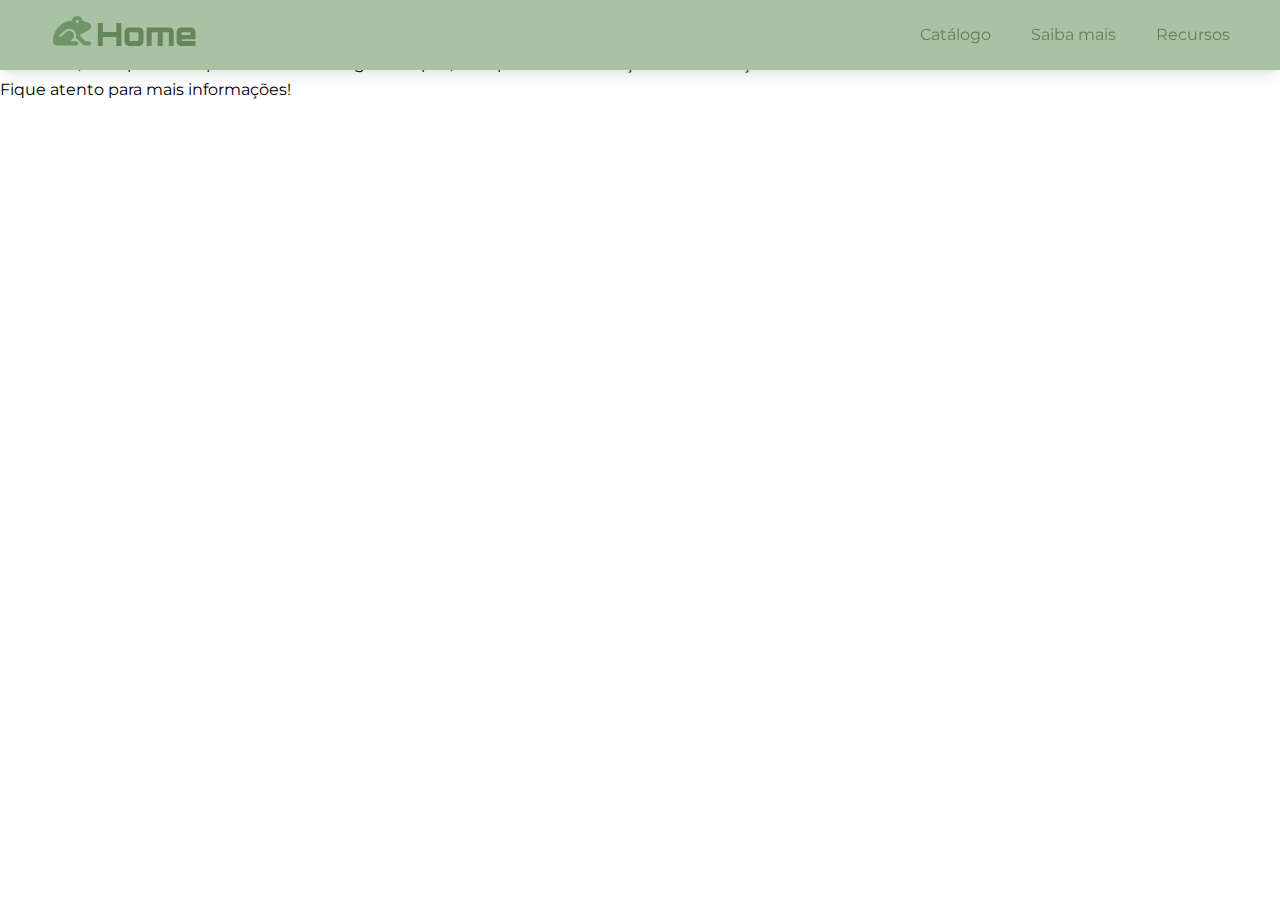
<file: catalogo.html>
<!DOCTYPE html>
<html>

<head>
    <meta charset="UTF-8" />
    <meta name="viewport" content="width=device-width, initial-scale=1.0">
    <link rel="preconnect" href="https://fonts.googleapis.com">
    <link rel="preconnect" href="https://fonts.gstatic.com" crossorigin>
    <link
        href="https://fonts.googleapis.com/css2?family=Montserrat:ital,wght@0,100..900;1,100..900&family=Orbitron:wght@400..900&display=swap"
        rel="stylesheet">
    <link rel="stylesheet" href="styles.css">
</head>
<body>
    <header class="header">
        <a href="index.html" outline="none">
        <div id="home" class="nome"><img src="img/sapo_verde.png" weidth="30" height="30">Home</div>
        </a>
        <nav>
            <ul>
                <li id="btnCatalogo">Catálogo</li>
                <li id="btnSaibaMais">Saiba mais</li>
                <li id="btnRecursos">Recursos</li>
            </ul>
        </nav>
    </header>
    <h1>Catálogo de Sapos</h1>
    <p>Em breve, você poderá explorar nosso catálogo de sapos, rãs e pererecas ameaçados de extinção.</p>
    <p>Fique atento para mais informações!</p>
</body>
<script src="./index.js"></script>
</html>
</file>
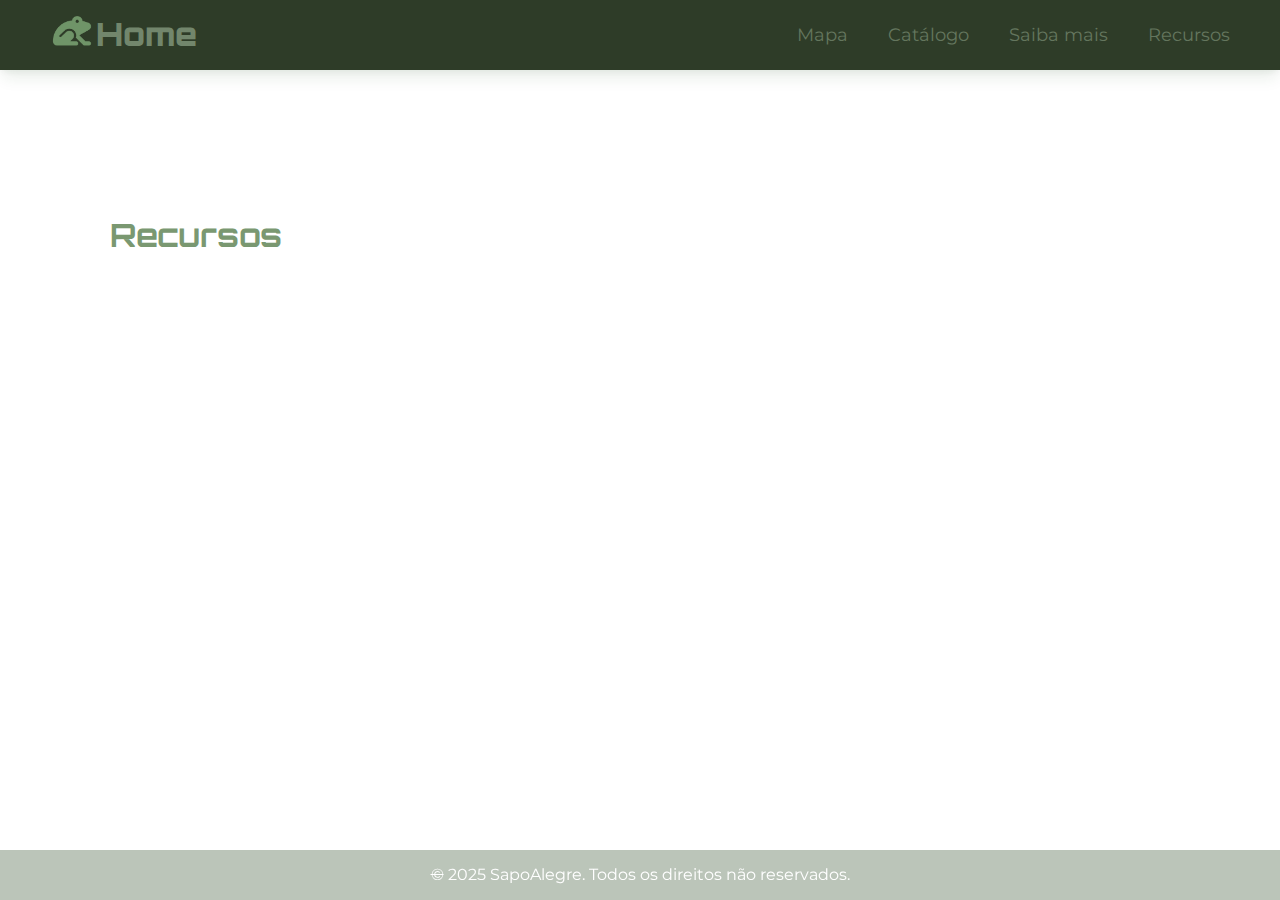
<file: recursos.html>
<!DOCTYPE html>
<html>

<head>
    <meta charset="UTF-8" />
    <meta name="viewport" content="width=device-width, initial-scale=1.0">
    <link rel="preconnect" href="https://fonts.googleapis.com">
    <link rel="preconnect" href="https://fonts.gstatic.com" crossorigin>
    <link
        href="https://fonts.googleapis.com/css2?family=Montserrat:ital,wght@0,100..900;1,100..900&family=Orbitron:wght@400..900&display=swap"
        rel="stylesheet">
    <link rel="stylesheet" href="styles.css">
    <link rel="stylesheet" href="header.css">
</head>

<body>
    <header class="header">
        <a href="index.html" outline="none">
            <div id="home" class="nome"><img src="img/sapo_verde.png" weidth="30" height="30">Home</div>
        </a>
        <nav>
            <ul>
                <li id="btnMapa">Mapa</li>
                <li id="btnCatalogo">Catálogo</li>
                <li id="btnSaibaMais">Saiba mais</li>
                <li id="btnRecursos">Recursos</li>
            </ul>
        </nav>
    </header>
    
    <div class="container">
        <div class="content">
            <h1 class="subtitle">Recursos</h1>
        </div>
    </div>

    <footer class="footer">
        <p><s>&copy;</s> 2025 SapoAlegre. Todos os direitos não reservados.</p>
    </footer>
</body>
<script src="./index.js"></script>

</html>
</file>
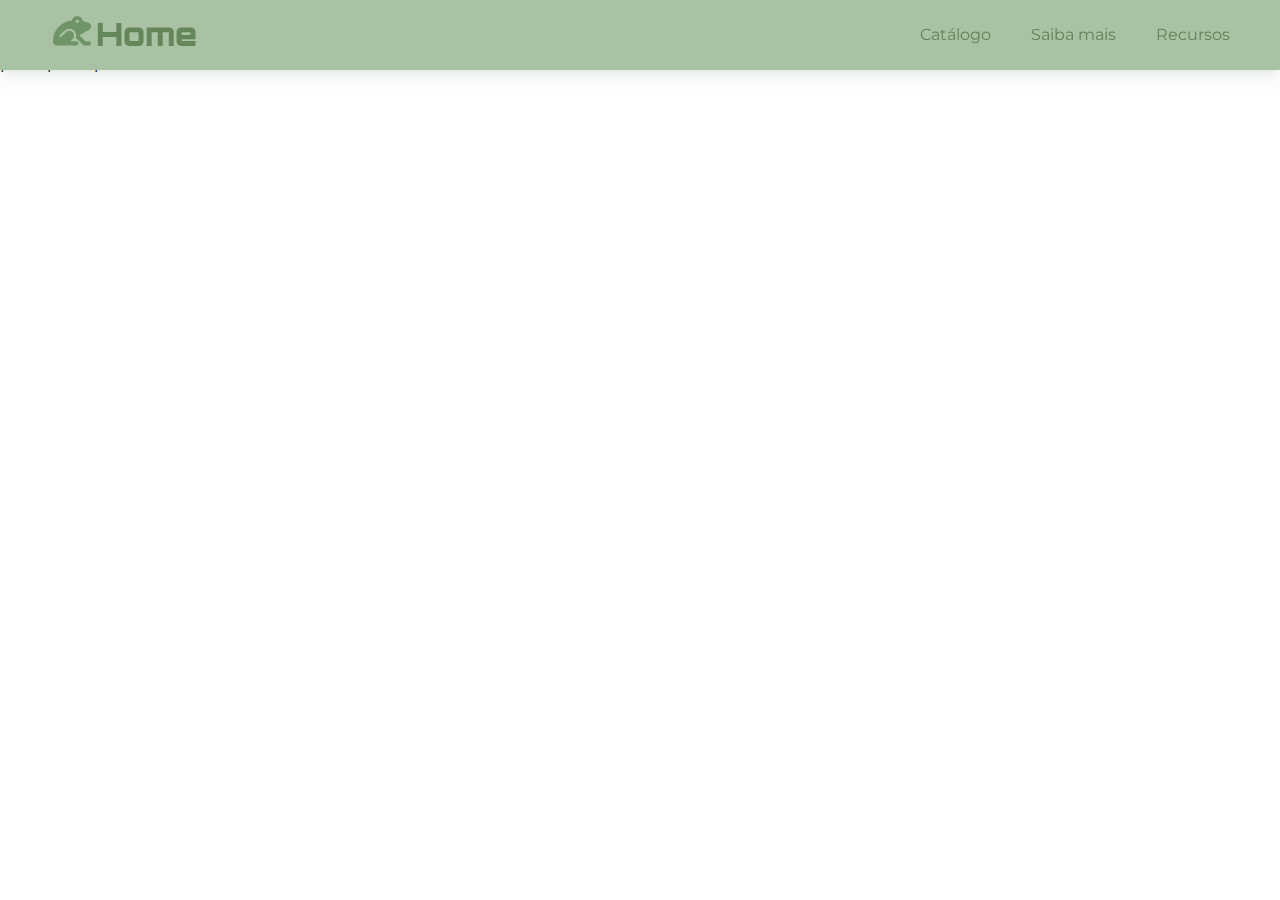
<file: saibamais.html>
<!DOCTYPE html>
<html>
<head>
    <meta charset="UTF-8" />
    <meta name="viewport" content="width=device-width, initial-scale=1.0">
    <link rel="preconnect" href="https://fonts.googleapis.com">
    <link rel="preconnect" href="https://fonts.gstatic.com" crossorigin>
    <link
        href="https://fonts.googleapis.com/css2?family=Montserrat:ital,wght@0,100..900;1,100..900&family=Orbitron:wght@400..900&display=swap"
        rel="stylesheet">
    <link rel="stylesheet" href="styles.css">
</head>

<body>
    <header class="header">
        <a href="index.html" outline="none">
        <div id="home" class="nome"><img src="img/sapo_verde.png" weidth="30" height="30">Home</div>
        </a>
        <nav>
            <ul>
                <li id="btnCatalogo">Catálogo</li>
                <li id="btnSaibaMais">Saiba mais</li>
                <li id="btnRecursos">Recursos</li>
            </ul>
        </nav>
    </header>
    <h1>Sobre nós????</h1>
    <p>pinto pinto pinto</p>
</body>
<script src="./index.js"></script>
</html>
</file>
<file: styles.css>
*{
    margin: 0;
    padding: 0;
    box-sizing: border-box;
    list-style: none; 
    font-family: "Montserrat", sans-serif;
    z-index: 1;
}

body {
    font-size: 16px;
    line-height: 1.6;
    overflow-x: hidden;
}

header {
    position: fixed;
    top: 0;
    width: 100vw;
    height: 70px;
    background-color: rgb(170, 194, 164);
    color: #fff;
    padding: 20px 50px;
    display: flex; 
    align-items: center;
    justify-content: space-between;
    z-index: 3;
}

a {
    text-decoration: none;
}

.nome{
    font-family: "Orbitron", sans-serif;
    font-size: 2rem;
    font-weight: 900;
    color: rgb(101, 133, 91);
    cursor: pointer;
}
.nome:hover {
    color: rgb(100, 128, 91);
    transition: color 0.3s ease-in-out;
}

header{
    box-shadow: rgba(28, 81, 30, 0.1) 0px 10px 15px -3px, rgba(26, 64, 25, 0.05) 0px 4px 6px -2px;
}

header nav ul {
    display: flex;
    gap: 40px;
    
}

header nav ul li {
    cursor: pointer;
    position: relative;
    padding: 5px 0px;
    color: rgb(100, 128, 91);
}

header nav ul li::after {
    content: '';
    position: absolute;
    width: 0px;
    height: 4px;
    bottom: 0;
    left: 0;
    background-color: rgb(141, 174, 134);
    border-radius: 20px;
    transition: width 0.3s ease-in-out;
}

header nav ul li:hover::after {
    width: 101%;
}


.container {
    flex-direction: column;
}

.content {
    inset: 0;
    margin: 60px;
    padding: 80px 20px 20px; 
    align-items: flex-start;
    flex-direction: column;
}

.subtitle {
    font-family: "Orbitron", sans-serif;
    color: rgb(122, 152, 113);
    margin-left: 30px;
    margin-bottom: 20px;
}

.text {
    text-indent: 2em;
    text-align: justify;
    width: 60%;
    font-size: 1rem;
    line-height: 1.8;
    color: #268242;
    margin-bottom: 20px;
}

.content img {
    box-shadow: rgba(27, 72, 26, 0.15) 0px 15px 25px, rgba(13, 88, 30, 0.05) 0px 5px 10px;
    width: 30%;
    height: auto;
    border-radius: 10px;
}

.footer {
    position: fixed;
    bottom: 0;
    width: 100%;
    height: 50px;
    background-color: rgb(170, 194, 164);
    color: #fff;
    display: flex; 
    align-items: center;
    justify-content: center;
    font-size: 1rem;
}
</file>
<file: header.css>
.nome {
    font-family: "Orbitron", sans-serif;
    font-size: 2rem;
    font-weight: 900;
    color: rgb(114, 134, 108);
    cursor: pointer;
}

.nome:hover {
    color: rgb(100, 118, 94);
    transition: color 0.3s ease-in-out;
}

header {
    font-family: "Montserrat", sans-serif;
    position: relative;
    top: 0;
    width: 100vw;
    height: 70px;
    background-color: rgb(46, 60, 40);
    /*background-image: url("./img/fundotext.jpg");*/
    padding: 20px 50px;
    display: flex;
    align-items: center;
    justify-content: space-between;
    z-index: 3;
    box-shadow: rgba(28, 81, 30, 0.1) 0px 10px 15px -3px, rgba(26, 64, 25, 0.05) 0px 4px 6px -2px;
    box-sizing: border-box;
}

header nav ul {
    list-style: none;
    display: flex;
    gap: 40px;

}

header nav ul li {
    cursor: pointer;
    position: relative;
    padding: 5px 0px;
    color: rgb(100, 118, 94);
    font-size: 110%;
}

header nav ul li::after {
    content: '';
    position: absolute;
    width: 0px;
    height: 4px;
    bottom: 0;
    left: 0;
    background-color: rgb(100, 118, 94);
    border-radius: 20px;
    transition: width 0.3s ease-in-out;
}

header nav ul li:hover::after {
    width: 105%;
}

a {
    text-decoration: none;
}

.footer {
    position: fixed;
    bottom: 0;
    width: 100%;
    height: 50px;
    background-color: rgba(109, 130, 104, 0.462);
    color: #fff;
    display: flex;
    align-items: center;
    justify-content: center;
    font-size: 1rem;
}
</file>
